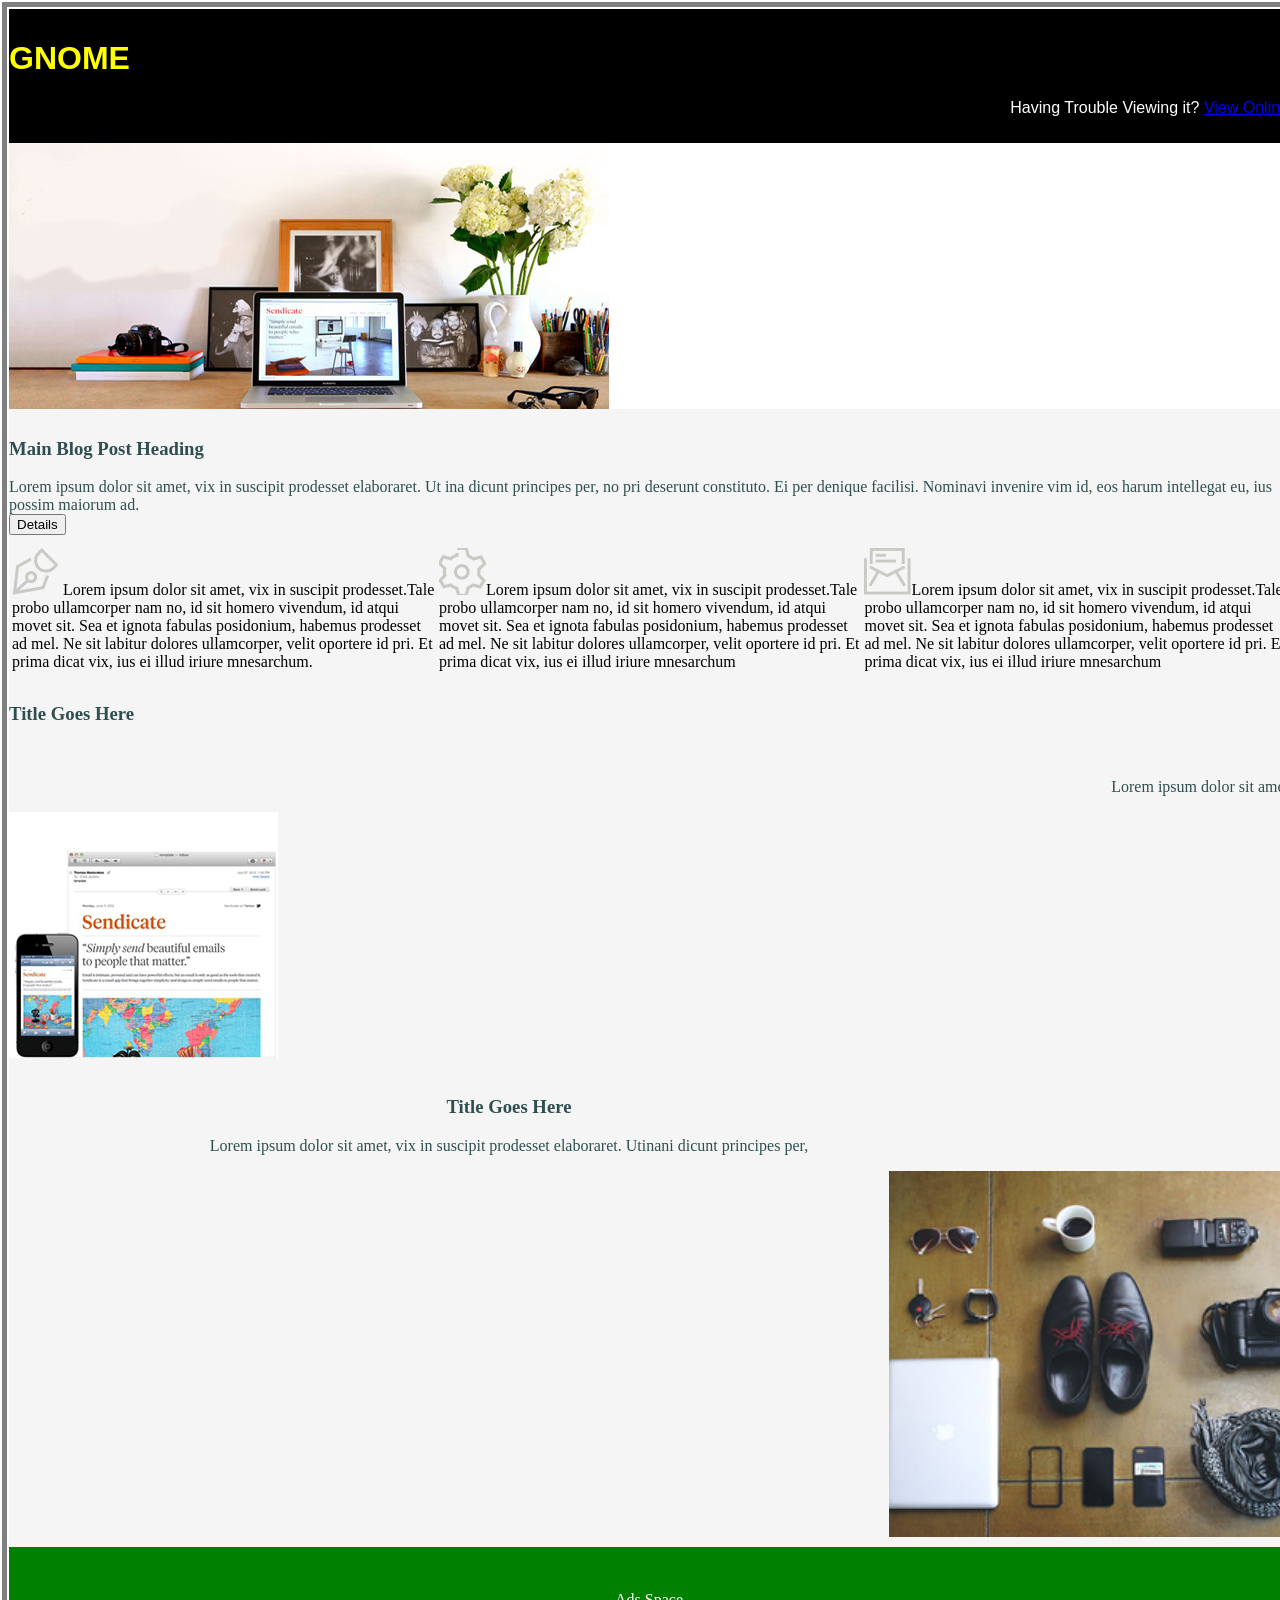
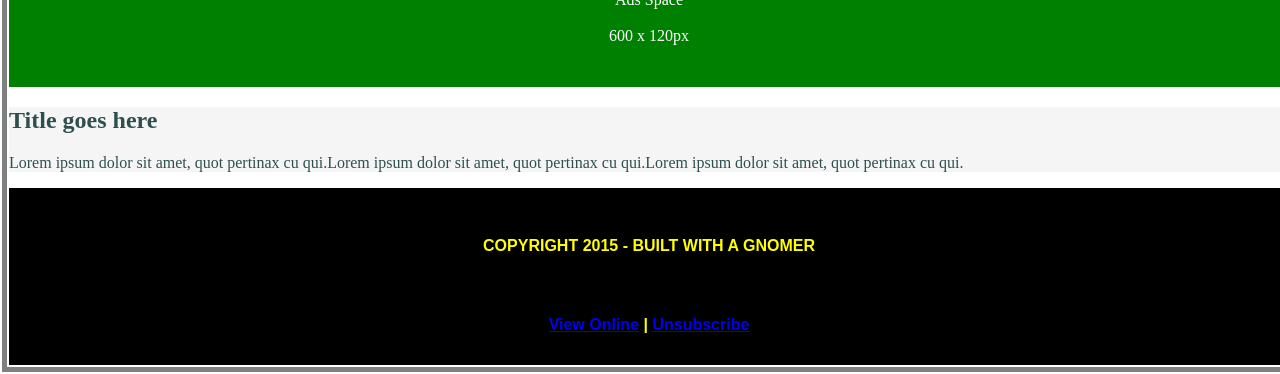
<file: index.html>
<html>

<head>
    <link href='https://fonts.googleapis.com/css?family=Oswald' rel='stylesheet' type='text/css'>

    <link rel='stylesheet' type='text/css' href='weektwo.css' />

</head>

<div id="head">
    <H1> <b>GNOME</b> </H1>

    <div id="hh">
        <p> Having Trouble Viewing it? <a href="frontEnd.html">View Online </a></p>
    </div>


</div>

<body>
    <img src="big_img.jpg">
    <!*************************>
    <div id="neck">
        <h3>Main Blog Post Heading</h3> Lorem ipsum dolor sit amet, vix in suscipit prodesset elaboraret. Ut ina dicunt principes per, no pri deserunt constituto. Ei per denique facilisi. Nominavi invenire vim id, eos harum intellegat eu, ius possim maiorum ad.
        <br/>

        <button type="button">Details</button>
    </div>


    <!*************************>
    <div id="neck2">
        <table>
            <tr>
                <td><img src="logo_editable.png"> Lorem ipsum dolor sit amet, vix in suscipit prodesset.Tale probo ullamcorper nam no, id sit homero vivendum, id atqui movet sit. Sea et ignota fabulas posidonium, habemus prodesset ad mel. Ne sit labitur dolores ullamcorper, velit oportere id pri. Et prima dicat vix, ius ei illud iriure mnesarchum.</td>

                <td> <img src="logo_versatile.png">Lorem ipsum dolor sit amet, vix in suscipit prodesset.Tale probo ullamcorper nam no, id sit homero vivendum, id atqui movet sit. Sea et ignota fabulas posidonium, habemus prodesset ad mel. Ne sit labitur dolores ullamcorper, velit oportere id pri. Et prima dicat vix, ius ei illud iriure mnesarchum</td>
                <td> <img src="logo_pro.png">Lorem ipsum dolor sit amet, vix in suscipit prodesset.Tale probo ullamcorper nam no, id sit homero vivendum, id atqui movet sit. Sea et ignota fabulas posidonium, habemus prodesset ad mel. Ne sit labitur dolores ullamcorper, velit oportere id pri. Et prima dicat vix, ius ei illud iriure mnesarchum</td>
            </tr>
        </table>

    </div>

    <!*************************>
    <div id="chest">
        <h3>Title Goes Here</h3>
        <br/>
        <p align="right"> Lorem ipsum dolor sit amet</p>
        <div id="img2"> <img src="img1.jpg"><img/> </div>
    </div>


    <!*************************>
    <div id="ribs">

        <div class="left">
            <h3>Title Goes Here</h3>
            <p>Lorem ipsum dolor sit amet, vix in suscipit prodesset elaboraret. Utinani dicunt principes per,</p>

        </div>

        <div class="right">
            <img class="img" src="img2.jpg"><img/>
        </div>

    </div>


    <!********************>

    <div id="advert" height=120px>
        <br>
        <p>Ads Space
            <br>
            <br> 600 x 120px
            <br>
            <br>
        </p>

    </div>


    <!*************************>
    <div id="knees">
        <h2>Title goes here</h2>
        <p>Lorem ipsum dolor sit amet, quot pertinax cu qui.Lorem ipsum dolor sit amet, quot pertinax cu qui.Lorem ipsum dolor sit amet, quot pertinax cu qui.</p>

    </div>

    <!*************************>
    <div id="footer">
        <br>
        <h4>COPYRIGHT 2015 - BUILT WITH A GNOMER</h4>
        <br>
        <h4><a href="#">View Online</a> | <a href="#">Unsubscribe</a></h4>

    </div>

    <!*************************>






</body>

</html>
</file>
<file: weektwo.css>
/* This is the style sheet for my website */
/* This style sheet fohelps in design of the website*/
/* Divs named in relation to the humam body...  */
/* i.e head, neck foot etc */
body {
    width: 100%;
    background-color: aliceblue color: black;
    /* This is the font color */
    font-family: 'Oswald', sans-serif;
    border: 5px;
    padding: 2px;
    margin: 2px;
    border-style: solid;
    border-color: grey;
}
#head {
    background-color: black;
    font-family: sans-serif;
    color: yellow;
    text-align: left;
    padding-top: 10px;
    padding-bottom: 10px;
}
#hh {
    color: white;
    text-align: right;
}
#neck {
    background-color: whitesmoke;
    font-family: serif;
    color: darkslategrey;
    padding-top: 10px;
    padding-bottom: 10px;
}
#neck2 {
    background-color: whitesmoke;
    font-family: serif;
    color: darkslategrey;
}
#chest {
    background-color: whitesmoke;
    font-family: serif;
    color: darkslategrey;
    padding-top: 10px;
    padding-bottom: 10px;
}
#img2 {
    object-position: right;
}
#ribs {
    background-color: whitesmoke;
    font-family: serif;
    color: darkslategrey;
    padding-top: 10px;
    padding-bottom: 10px;
}
#ribs .left {
    text-align: left;
    text-align: center;
    width: 1000px;
}
#ribs .right {
    text-align: right;
}
#ribs .right .img {
    width: 400px;
}
#advert {
    height: 120px;
    width: 100%;
    background-color: green;
    text-align: center;
    font-family: serif;
    color: white;
    padding-top: 10px;
    padding-bottom: 10px;
}
#knees {
    background-color: whitesmoke;
    font-family: serif;
    color: darkslategrey;
}
#footer {
    background-color: black;
    font-family: sans-serif;
    color: yellow;
    text-align: center;
    padding-top: 10px;
    padding-bottom: 10px;
}
</file>
